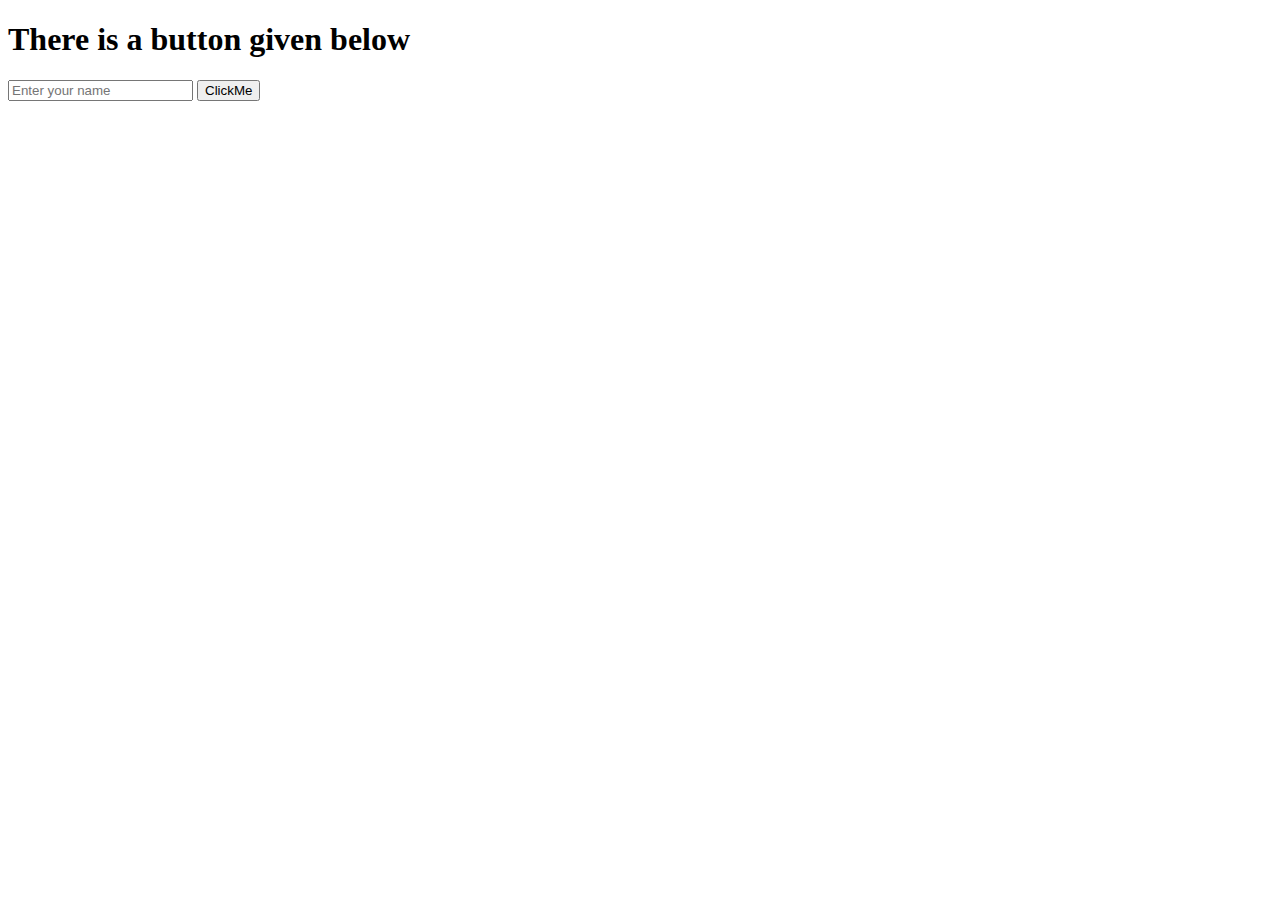
<file: dynam1.html>
<!DOCTYPE html>
<html>
  <head>
    <title>First Dynamic Page</title>
    <script>
      function addpara() {
          var testinput=document.getElementById("name").value;
          if(testinput.length==0)
            document.getElementById("para").innerHTML="Please Enter name";
          else {
            document.getElementById("para").innerHTML="Hi! "+testinput;
            }
      }
    </script>
  </head>
  <body>
    <h1>There is a button given below</h1>
    <input id="name" type="text" placeholder="Enter your name" />
    <button onclick="addpara();">ClickMe</button>
    <p id="para"></p>
  </body>
</html>
</file>
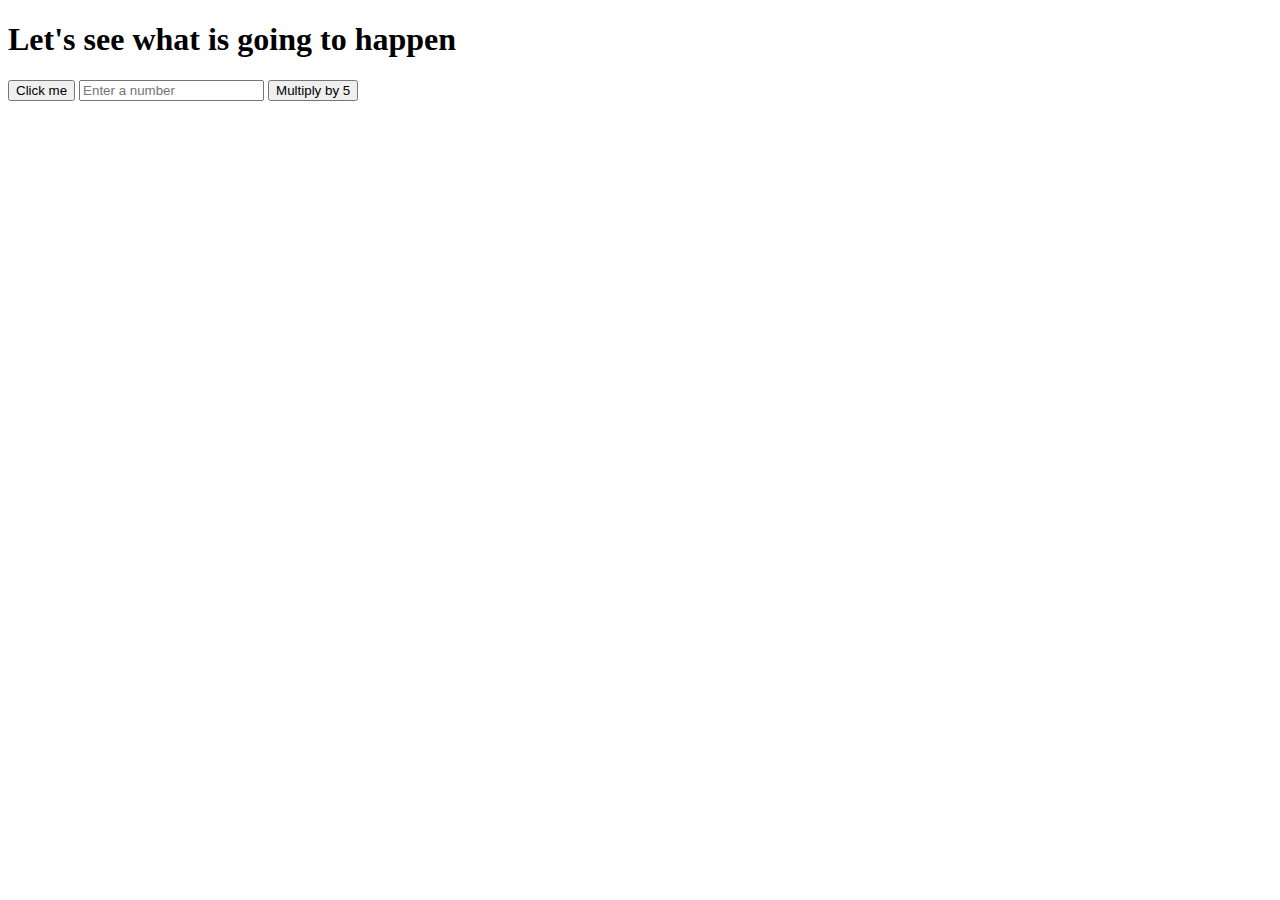
<file: dynam2.html>
<!DOCTYPE html>
<html>
  <head>
    <title>Alert message</title>
    <script>
      function Myalert() {
        var userinput=document.getElementById('in').value;
        alert('The multiplied number is: '+userinput*5);
      }
    </script>
  </head>
  <body>
    <h1>Let's see what is going to happen</h1>
    <!--alert message-->
    <button onclick="alert('hahaha');">Click me</button>
    <input type="number" placeholder="Enter a number" id="in">
    <!--userdefined function containing alert message-->
    <button onclick="Myalert();">Multiply by 5</button>
  </body>
</html>
</file>
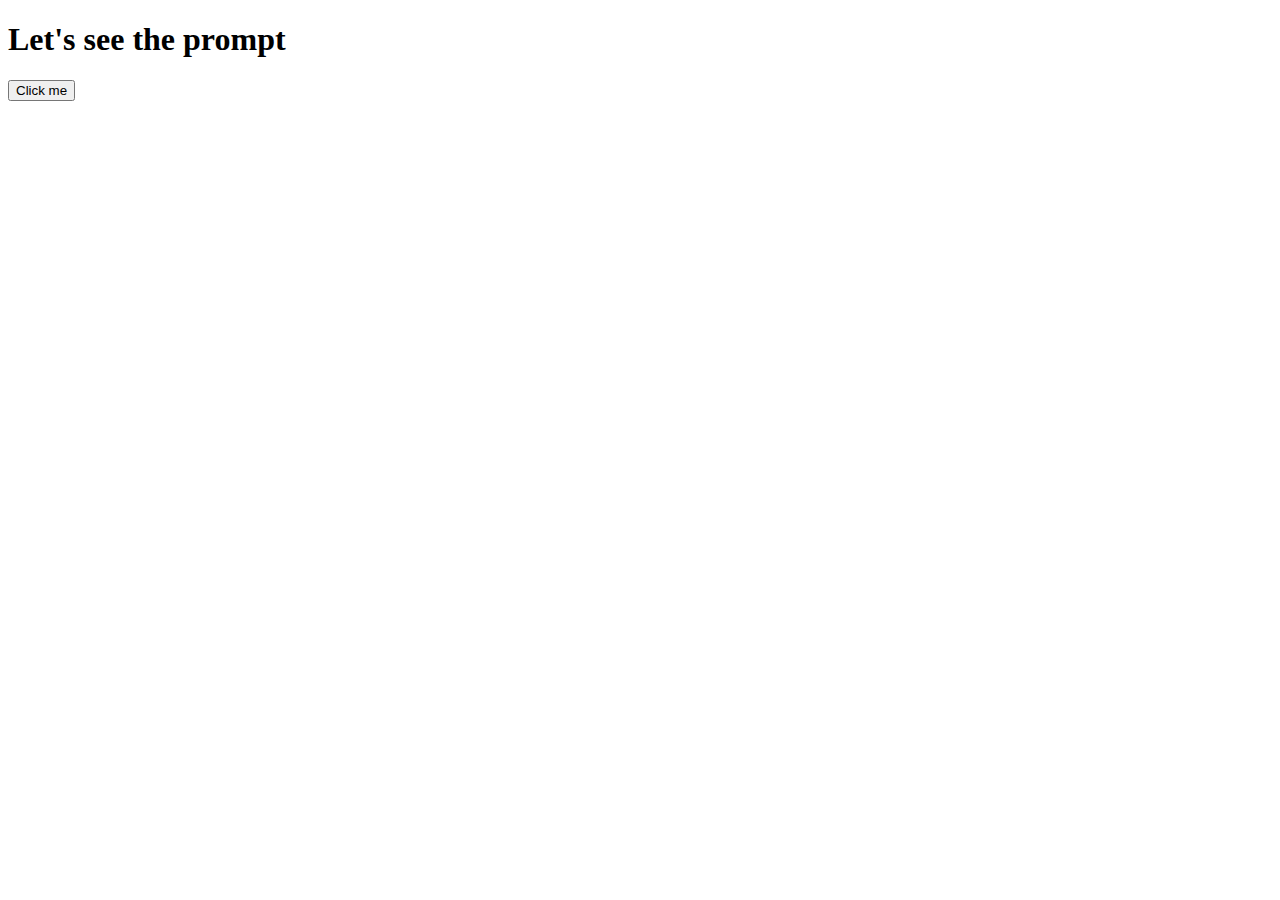
<file: dynam3.html>
<!DOCTYPE html>
<html>
  <head>
    <title>Prompt page</title>
    <script>
      function myPrompt() {
        var inp=prompt("Enter a name","Hasan");
        if(inp!="") {
          document.getElementById('msg').innerHTML="Hi "+inp+" how are you?";
        }
        else {
          alert('please provide a value!!');
        }
      }
    </script>
  </head>
  <body>
    <h1>Let's see the prompt</h1>
    <button onclick="myPrompt();">Click me</button>
    <p id="msg"></p>
  </body>
</html>
</file>
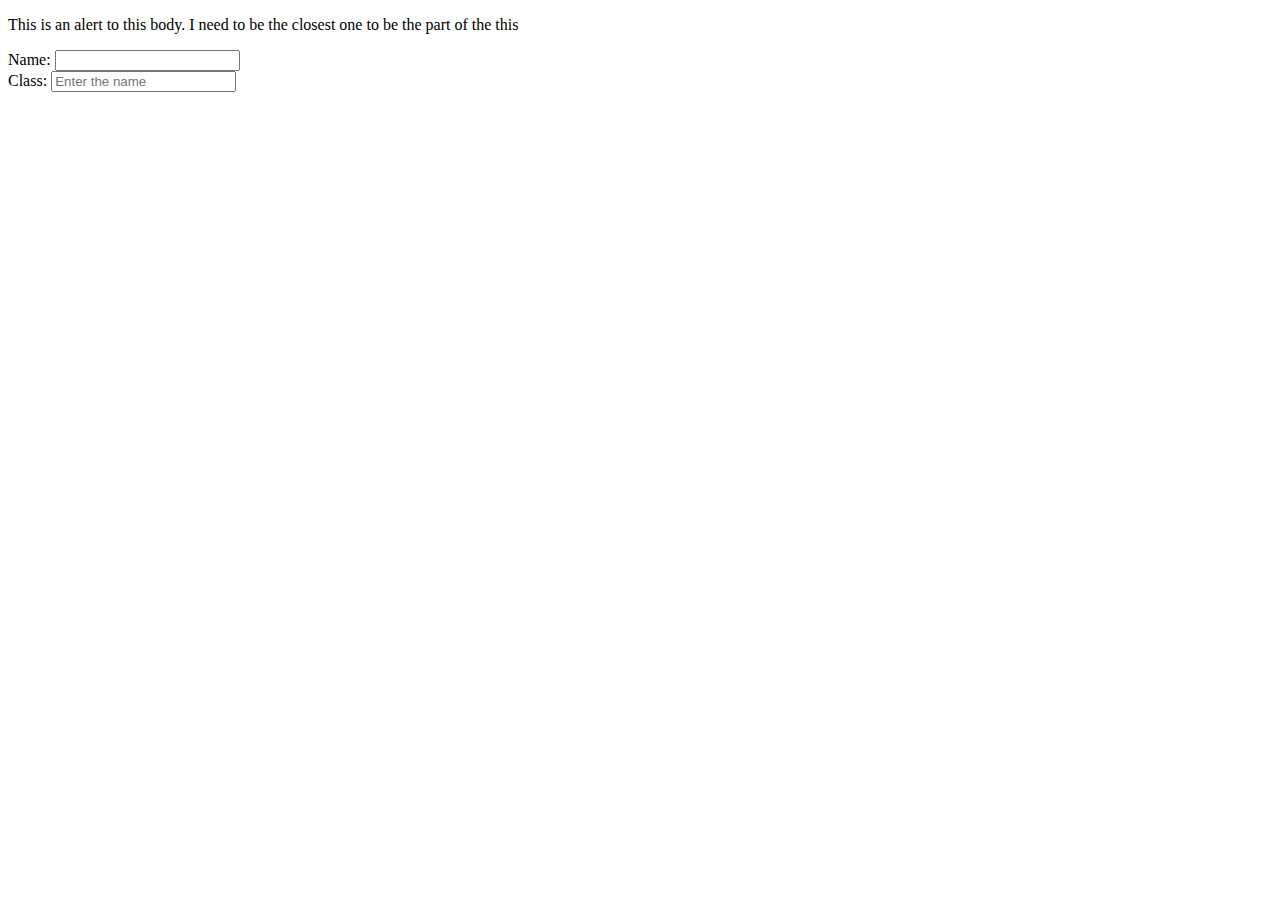
<file: event.html>
<!DOCTYPE html>
<html>
  <head>
    <title>event</title>
    <script>
      function doMe() {
        var field=document.getElementById('field1').value;
        if(field.length<=5) {
          document.getElementById('message1').innerHTML="this is the last chance";
        }
        else {
          alert("this is chutiyapa");
        }
      }
    </script>
  </head>
  <body onload="alert('Hi gorgeous how are you?');">
    <p>This is an alert to this body. I need to be the closest one to be the part of the this</p>
    Name: <input id="field1" type="text" onblur="doMe();"><span id="message1"></span><br>
    Class: <input id="field2" type="text" placeholder="Enter the name"><span></span>
  </body>
</html>
</file>
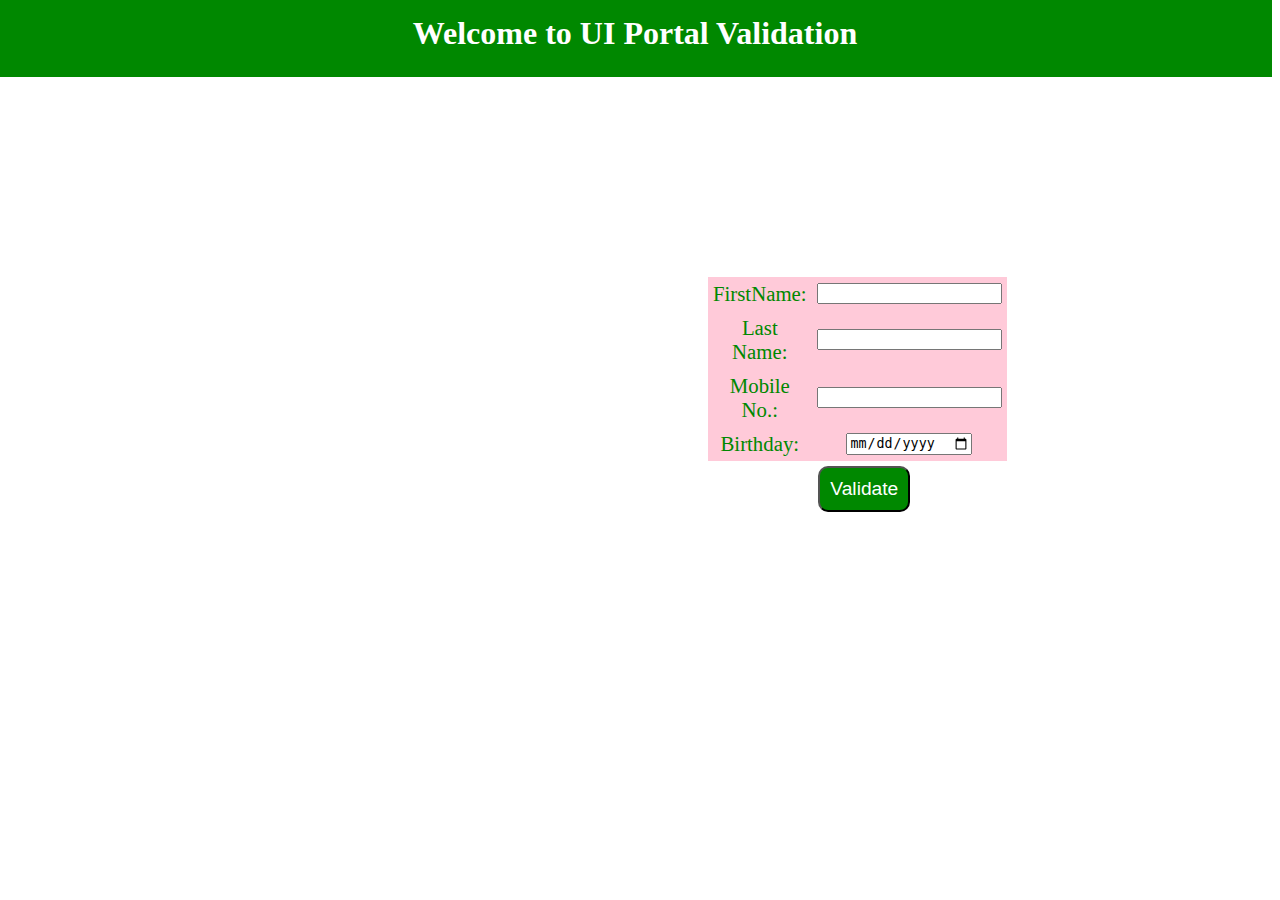
<file: form.html>
<!DOCTYPE html>
<html>
  <head>
    <title>Forms and Validation</title>
    <link rel="stylesheet" href="validation.css"/>
    <script type="text/javascript" src="validation.js"></script>
  </head>
  <body>
    <div id="heading">
      <h1>Welcome to UI Portal Validation</h1>
    </div>
    <form action="#">
      <div id="fullform">
        <table id="form1" style="border-collapse:collapse;">
          <tr>
            <td class="label_col">FirstName:</td>
            <td class="input_col"><input type="text" id="fname" name="fname" onblur="checkfname();"></td>
            <td class="helper_col"><span id="fnameprompt"></span>&nbsp;</td>
          </tr>
          <tr>
            <td class="label_col">Last Name:</td>
            <td class="input_col"><input type="text" id="lname" name="lname" onblur="checklname();"></td>
            <td class="helper_col"><span id="lnameprompt"></span>&nbsp;</td>
          </tr>
          <tr>
            <td class="label_col">Mobile No.:</td>
            <td class="input_col"><input type="text" id="phone" name="lname" onblur="checkphone();"></td>
            <td class="helper_col"><span id="Phoneprompt"></span></td>
          </tr>
          <tr>
            <td class="label_col">Birthday:</td>
            <td class="input_col"><input type="date" name="bday"></td>
            <td class="helper_col"><span id="bdayprompt"></span></td>
          </tr>
          <tr>
          <td class"button" colspan="3"><button id="butt" onclick="validateall();">Validate</button></td>
        </tr>
        </table>
      </div>
    </form>
    <div id="printer"></div>
  </body>
</html>
</file>
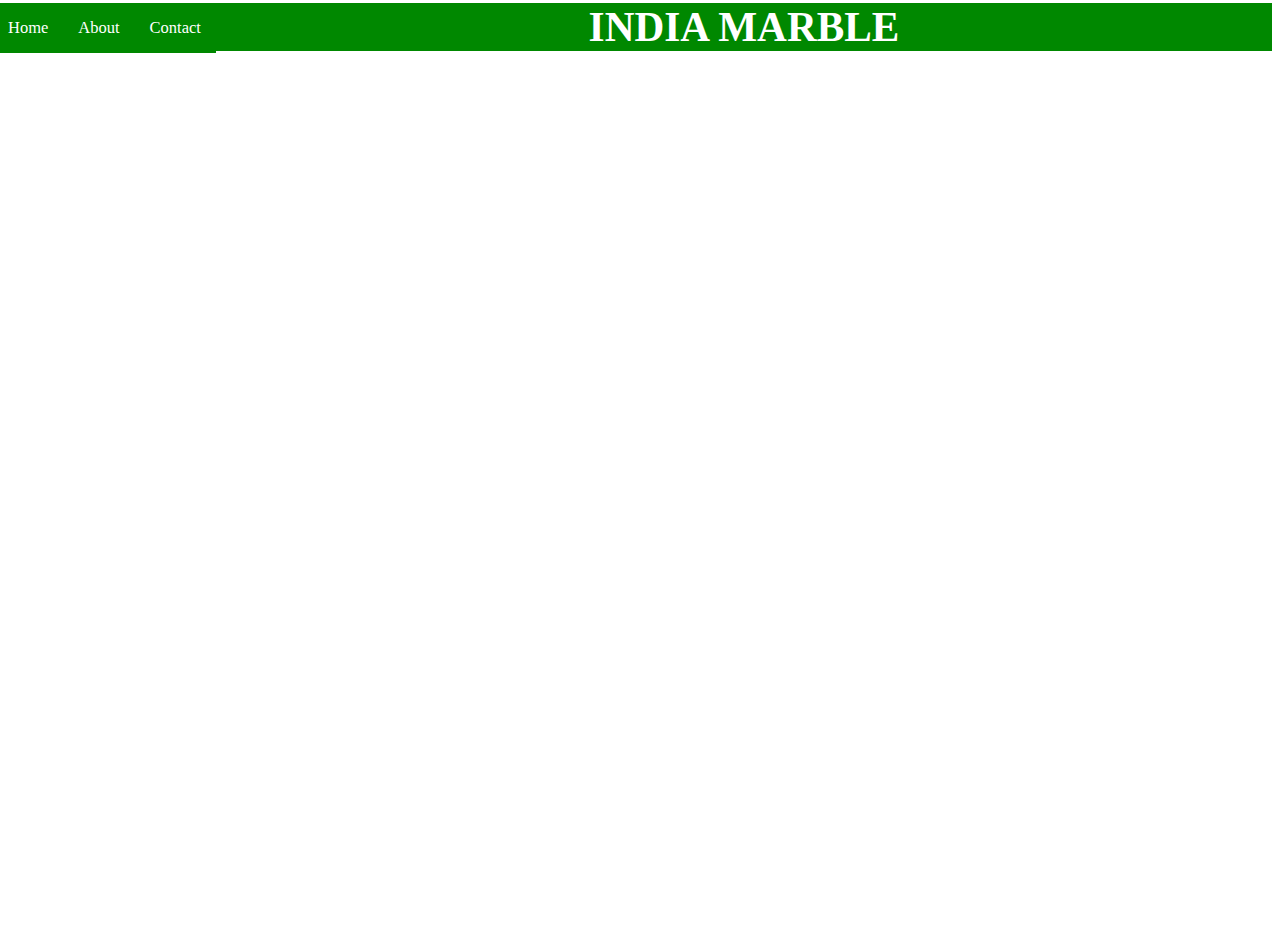
<file: india.html>
<!DOCTYPE html>
<html>
  <head>
    <title>India</title>
    <meta name="viewport" content="width=device-width, initial-scale=1.0">
    <link rel="stylesheet" href="india.css"/>
  </head>
  <body>
    <div class="heading">
      <span>
        <ul>
          <li><a href="practice3.html" target="frame1">Home</a></li>
          <li><a href="practice2.html" target="frame1">About</a></li>
          <li><a href="practice.html" target="frame1">Contact</a></li>
        </ul>
      </span>
      <h1>INDIA MARBLE</h1>
    </div>
    <iframe name="frame1"></iframe>
  </body>
</html>
</file>
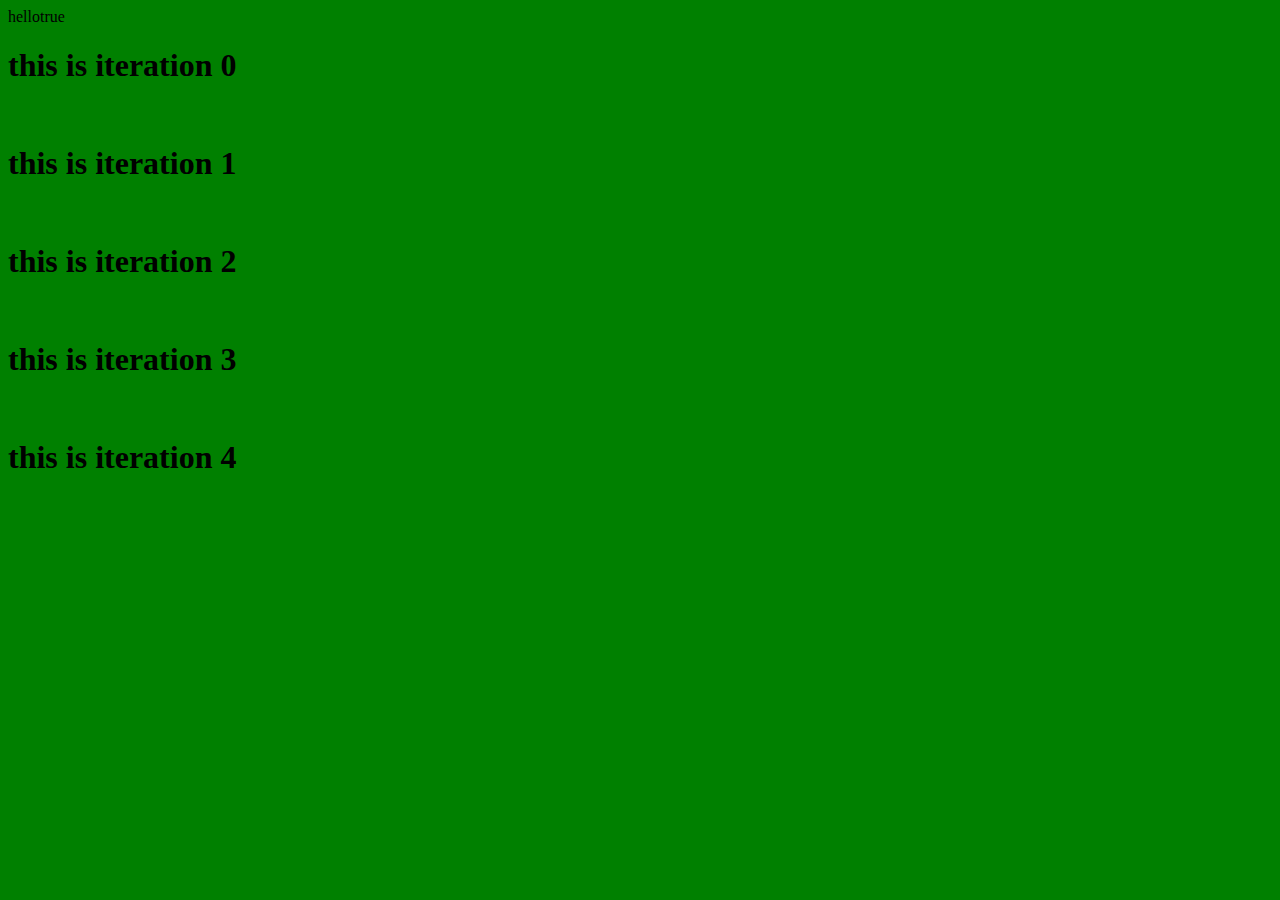
<file: javascript.html>
<!DOCTYPE html>
<html>
  <head>
    <title>JavaScript Practice</title>
  </head>
  <body bgcolor="green">
    <script>
      var a= new Array(3);
      a[0]=1;
      a[1]=false;
      //document.write(a[1]);
      var b= new Array(2,3,"hello",false);
      document.write(b[2]);
      var c=[2,3,"raja",true];
      document.write(c[3]);
      for(i=0;i<5;++i) {
        document.write("<h1>this is iteration "+i+"</h1> <br/>");
      }
    </script>
  </body>
</html>
</file>
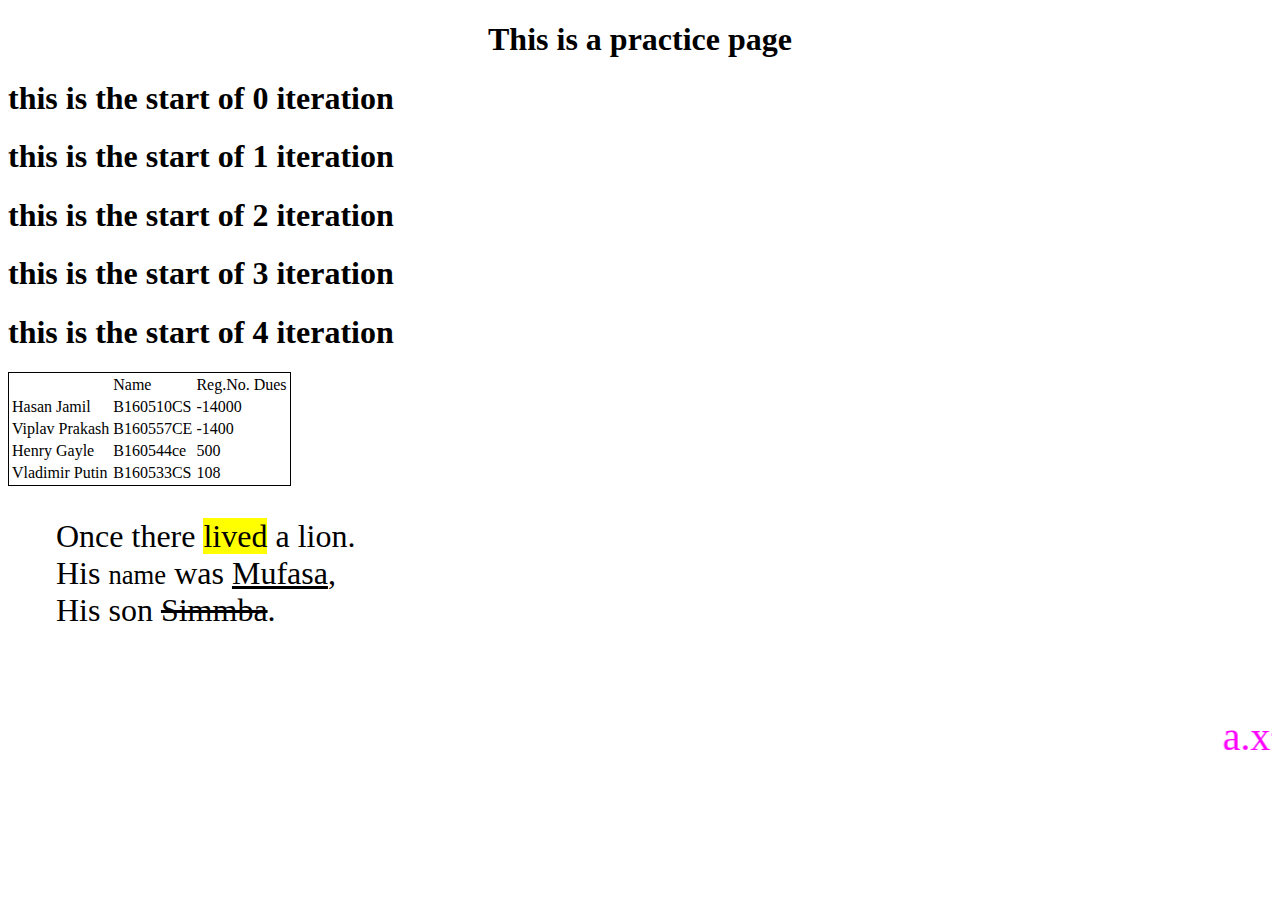
<file: practice.html>
<!DOCTYPE html>
<html>
  <head>
    <title>Practice Page</title>
  </head>
  <body style="background-image:url('https://img.freepik.com/free-photo/close-up-black-marble-textured-background_53876-63511.jpg?size=626&ext=jpg');">
    <h1 style="text-align:center;">This is a practice page</h1>
    <script>
      for(i=0;i<5;i++) {
        document.write("<h1>this is the start of "+i+" iteration</h1>");
      }
    </script>
    <table style="border:1px solid black;" title="Mess Fees">
      <th>
        <td>Name</td>
        <td>Reg.No.</td>
        <td>Dues</td>
      </th>
      <tr>
        <td>Hasan Jamil</td>
        <td>B160510CS</td>
        <td>-14000</td>
      </tr>
      <tr>
        <td>Viplav Prakash</td>
        <td>B160557CE</td>
        <td>-1400</td>
      </tr>
      <tr>
        <td>Henry Gayle</td>
        <td>B160544ce</td>
        <td>500</td>
      </tr>
      <tr>
        <td>Vladimir Putin</td>
        <td>B160533CS</td>
        <td>108</td>
      </tr>
    </table>
    <pre style="font-size:200%; font-family:Lucida;">
      Once there <mark>lived</mark> a lion.
      His <small>name</small> was <ins>Mufasa</ins>,
      His son <del>Simmba</del>.
    </pre>
    <p title="practice" style="font-size:250%;color:magenta; text-align:center; font-family: math;"><marquee marquee-direction="down">a.x<sup>2</sup>+b.x+c=0</marquee></p>
  </body>
</html>
</file>
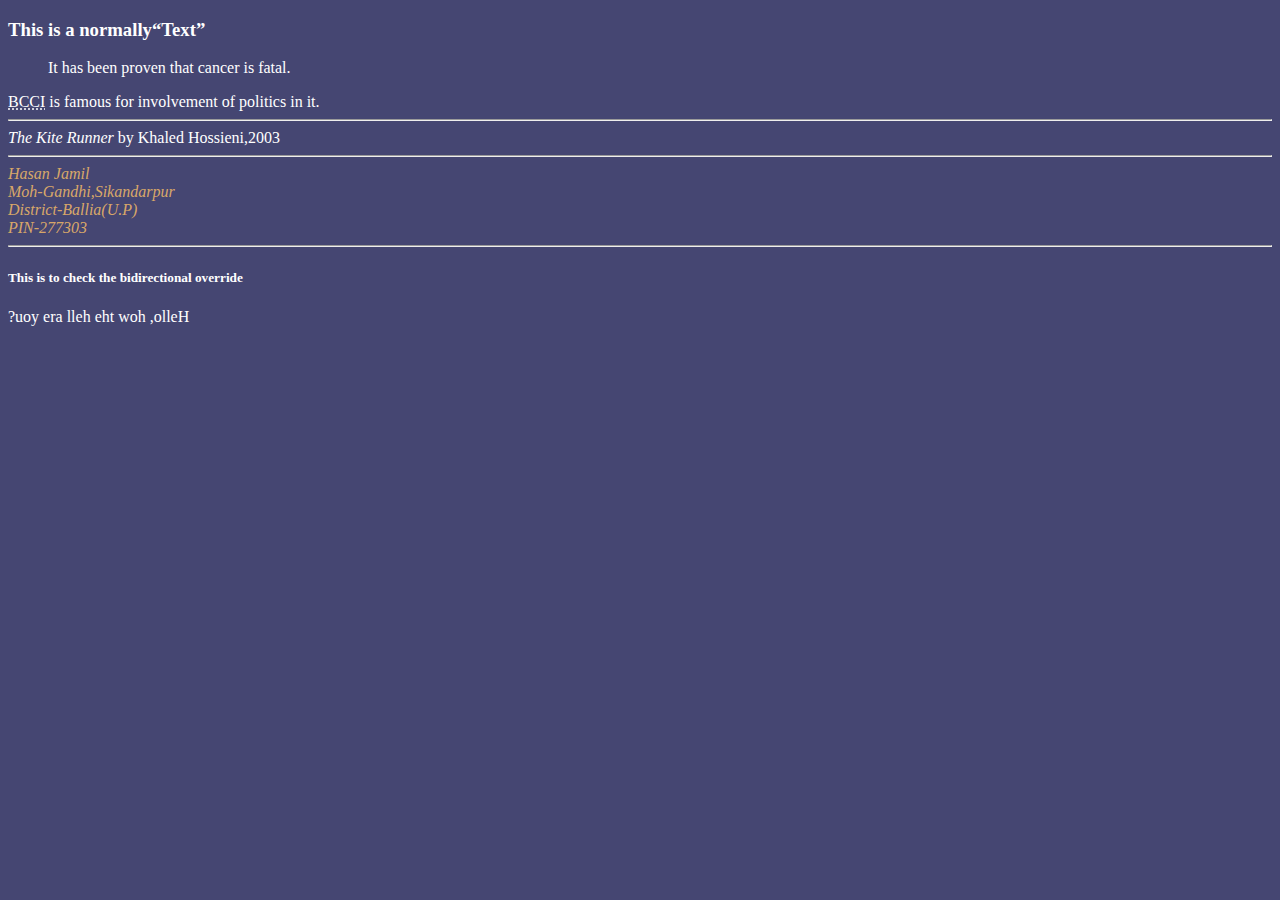
<file: practice1.html>
<!DOCTYPE html>
<html>
  <head>
    <title>Practice</title>
  </head>
  <body style="background-color:rgba(49,50,99,.9);color:#fff;"><!--alpha varies from 0 to 1(opaque)-->
    <h3>This is a normally<q>Text</q></h3>
    <blockquote cite="www.wikepedia.com">
      It has been proven that cancer is fatal.
    </blockquote>
    <abbr title="Board of Cricket Council of India">BCCI</abbr> is famous for involvement of politics in it.<hr>
    <cite>The Kite Runner</cite> by Khaled Hossieni,2003 <hr>
    <address style="color:hsla(36,100%,70%,.8);"><!--hue,saturation,lightness,alpha-->
      Hasan Jamil<br>Moh-Gandhi,Sikandarpur<br>District-Ballia(U.P)<br>PIN-277303
    </address><hr>
    <h5>This is to check the bidirectional override</h5>
    <bdo dir="rtl">Hello, how the hell are you?</bdo>
  </body>
</html>
</file>
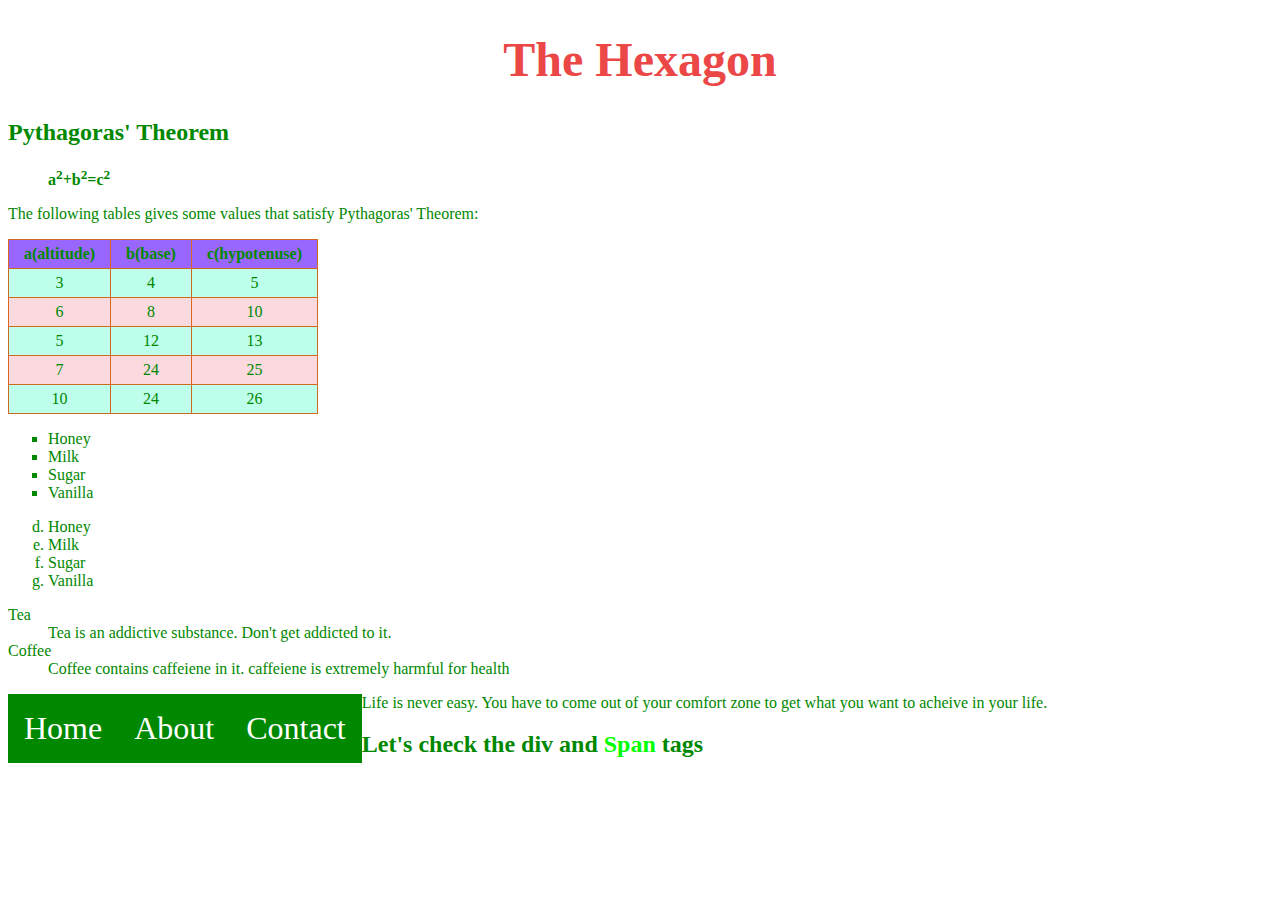
<file: practice3.html>
<!DOCTYPE html>
<html>
  <head>
    <title>Practice Page</title>
    <link rel="stylesheet" href="test2.css">
  </head>
  <body>
    <h1>The Hexagon</h1>
    <h2>Pythagoras' Theorem</h2>
    <blockquote cite="Pythagoras Theorem">
      <strong>a<sup>2</sup>+b<sup>2</sup>=c<sup>2</sup></strong>
    </blockquote>
    <p>The following tables gives some values that satisfy Pythagoras' Theorem:</p>
    <table>
      <tr>
        <th>a(altitude)</th>
        <th>b(base)</th>
        <th>c(hypotenuse)</th>
      </tr>
      <tr>
        <td>3</td>
        <td>4</td>
        <td>5</td>
      </tr>
      <tr>
        <td>6</td>
        <td>8</td>
        <td>10</td>
      </tr>
      <tr>
        <td>5</td>
        <td>12</td>
        <td>13</td>
      </tr>
      <tr>
        <td>7</td>
        <td>24</td>
        <td>25</td>
      </tr>
      <tr>
        <td>10</td>
        <td>24</td>
        <td>26</td>
      </tr>
    </table>
    <ul type="square">
      <li>Honey</li>
      <li>Milk</li>
      <li>Sugar</li>
      <li>Vanilla</li>
    </ul>
    <ol type="a" start="4">
      <li>Honey</li>
      <li>Milk</li>
      <li>Sugar</li>
      <li>Vanilla</li>
    </ol>
    <dl>
      <dt>Tea</dt>
      <dd>Tea is an addictive substance. Don't get addicted to it.</dd>
      <dt>Coffee</dt>
      <dd>Coffee contains caffeiene in it. caffeiene is extremely harmful for health</dd>
    </dl>
    <ul id="hlist">
      <li><a href="practice.html" target="_blank">Home</a></li>
      <li><a href="practice1.html" target="_blank">About</a></li>
      <li><a href="practice2.html" target="_blank">Contact</a></li>
    </ul>
    <div>
      <p>Life is never easy. You have to come out of your comfort zone to get what you want to acheive in your life.</p>
    </div>
    <div>
      <h2>Let's check the div and <span style="color:#00ff00;">Span</span> tags</h2>
    </div>
  </body>
</html>
</file>
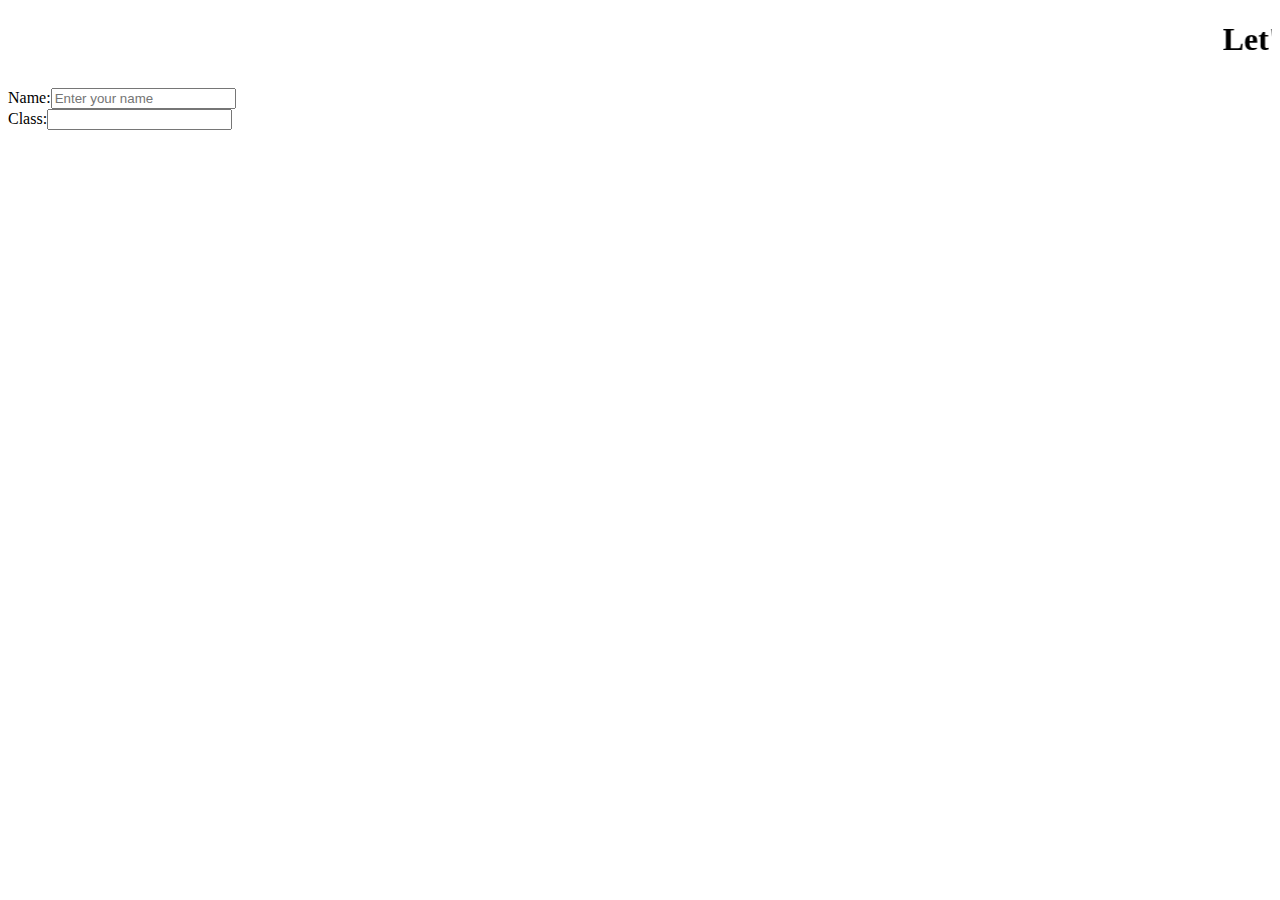
<file: revision1.html>
<!DOCTYPE html>
<html>
  <head>
    <title>Practice</title>
    <script>
      function func() {
        var k=document.getElementById('name').value;
        if(k.length<=5) {
          alert('the name requires more characters');
        }
        else {
          document.getElementById('message1').innerHTML="Hi "+k;
        }
      }
      function func1() {
        var k=document.getElementById('cls').value;
        if(k!="") {
          document.getElementById('message2').innerHTML="input accepted!";
        }
        else {
          document.getElementById('message2').innerHTML="Please provide a value!";
        }
      }
    </script>
  </head>
  <body>
    <h1><marquee>Let's get ready for the revision of events in java script</marquee></h1>
    Name:<input type="text" id="name" placeholder="Enter your name" onblur="func();"><span id="message1"></span><br>
    Class:<input type="number" id="cls" min="0" onblur="func1();"><span id="message2"></span><br>
  </body>
</html>
</file>
<file: validation.css>
body {
  background-image: url('https://img.freepik.com/free-photo/close-up-black-marble-textured-background_53876-63511.jpg?size=626&ext=jpg');
  background-repeat: no-repeat;
  background-size: cover;
  background-attachment: fixed;
}
#heading {
  background-color: #080;
  color: white;
  margin: -19px 0 0 -10px;
  text-align: center;
  padding-top: 5px;
  padding-bottom: 3px;
}
#fullform {
/*background-color: hsl(0,0%,0%,.3);*/
  margin: 200px 500px auto 700px;
}
td {
  padding: 5px;
  text-align: center;
}
/* IDs and Classes */
.label_col {
  color: #080;
  font-size: 130%;
  font-family: fantasy;
  background-color: rgba(255,150,180,.5);
}
.input_col {
  background-color: rgba(255,150,180,.5);
}
button {
  background-color: #080;
  color: white;
  font-size: 120%;
  padding: 10px;
  border-radius: 10px 10px;
}
</file>
<file: india.css>
body {
  background-image: url('https://img.freepik.com/free-photo/close-up-black-marble-textured-background_53876-63511.jpg?size=626&ext=jpg');
  /*background-attachment: fixed;*/
}
.heading {
  text-align: center;
  background-color: #080;
  color: white;
  margin: -25px 0px -25px -15px;
  font-size: 129%;
}
ul {
  list-style-type: none;
  margin: 0;
  padding:0;
}
li {
  float: left;
}
li a{
  display: block;
  text-decoration: none;
  background-color: #080;
  text-align: center;
  padding: 15px;
  color: white;
  font-size: 80%;
}
li a:hover {
  background-color: #333;
}
li a:active {
  background-color: #fff;
  color: #080;
}
iframe {
  float: right;
  width:33%;
  margin: 0;
  height: 880px;
  border: none;
}
</file>
<file: test2.css>
body {
  background-image: url('https://img.freepik.com/free-photo/close-up-black-marble-textured-background_53876-63511.jpg?size=626&ext=jpg');
  background-repeat: no-repeat;
  background-size: cover;
  color: #080;
  background-attachment: fixed;
}
h1 {
  text-align: center;
  font-size: 300%;
  color: hsla(0,80%,60%,1);
}
table {
  align-items: center;
}
table,th,td {
  border: 1px solid chocolate;
  border-collapse: collapse;
  padding: 5px 15px 5px 15px;
  text-align: center;
}
th {
  background-color: #9966ff;
}
table tr:nth-child(odd) {
  background-color: rgba(240,130,150,.3);
}
table tr:nth-child(even) {
  background-color: rgba(40,255,190,.3);
}
#hlist {
  list-style-type: none;
  margin: 0;
  padding:0;
}
#hlist li{
  float: left;
}
li a {
  background-color: #080;
  display: block;
  color: white;
  font-size: 200%;
  padding: 16px;
  text-align: center;
  text-decoration: none;
}
li a:hover {
  background-color: #333;
  color:white;
}
</file>
